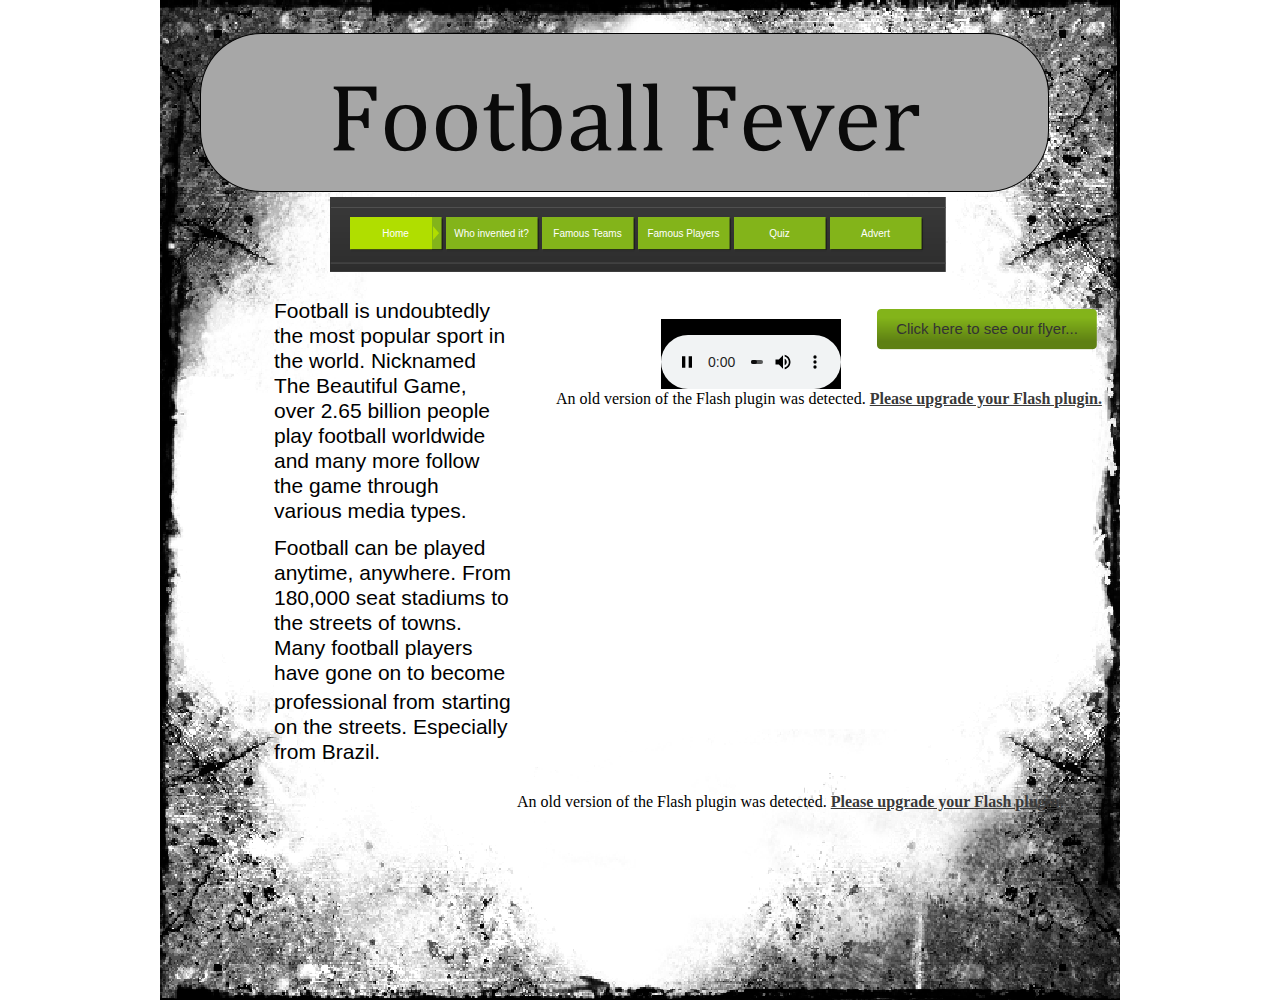
<file: index.html>
﻿<!DOCTYPE HTML PUBLIC "-//W3C//DTD HTML 4.01 Transitional//EN" "http://www.w3.org/TR/html4/loose.dtd">
<html lang="en">
<head>
<meta http-equiv="Content-Type" content="text/html; charset=UTF-8">
<title>Home</title>
<meta name="Generator" content="Serif WebPlus X6 (14.0.3.027)">
<meta name="viewport" content="width=960">
<style type="text/css">
body{margin:0;padding:0;}
.Body-C
{
    font-family:"Verdana", sans-serif; font-size:21.0px; line-height:1.19em;
}
.Body-C-C0
{
    font-family:"Verdana", sans-serif; font-size:24.0px; line-height:1.21em;
}
.Button1,.Button1:link,.Button1:visited{background-image:url('wpimages/wpa11ed9f4_06.png');background-position:0px 0px;text-decoration:none;display:block;position:absolute;}
.Button1:focus{outline-style:none;}
.Button1:active{background-position:0px -42px;}
.Button1 span,.Button1:link span,.Button1:visited span{color:#333333;font-family:Tahoma,sans-serif;font-weight:normal;text-decoration:none;text-align:center;text-transform:none;font-style:normal;left:9px;top:12px;width:204px;height:19px;font-size:15px;display:block;position:absolute;cursor:pointer;}
.Button1:hover span{color:#ffffff;width:203px;}
.Button1:active span{width:203px;}
.Button2,.Button2:link,.Button2:visited{background-image:url('wpimages/wp89e1420b_06.png');background-position:0px -35px;text-decoration:none;display:block;position:absolute;}
.Button2:focus{outline-style:none;}
.Button2:hover{background-position:0px -70px;}
.Button2 span,.Button2:link span,.Button2:visited span{color:#ffffff;font-family:Arial,sans-serif;font-weight:normal;text-decoration:none;text-align:center;text-transform:none;font-style:normal;left:3px;top:11px;width:85px;height:13px;font-size:10px;display:block;position:absolute;cursor:pointer;}
.Button3,.Button3:link,.Button3:visited{background-image:url('wpimages/wp89e1420b_06.png');background-position:0px 0px;text-decoration:none;display:block;position:absolute;}
.Button3:focus{outline-style:none;}
.Button3:hover{background-position:0px -70px;}
.Button3:active{background-position:0px -35px;}
.Button3 span,.Button3:link span,.Button3:visited span{color:#ffffff;font-family:Arial,sans-serif;font-weight:normal;text-decoration:none;text-align:center;text-transform:none;font-style:normal;left:3px;top:11px;width:85px;height:13px;font-size:10px;display:block;position:absolute;cursor:pointer;}
</style>
<script type="text/javascript" src="wpscripts/jsFlashVer.js"></script>
<link rel="stylesheet" href="wpscripts/wpstyles.css" type="text/css"></head>

<body text="#000000" style="background:#ffffff; height:1000px;">
<div style="background-color:transparent;margin-left:auto;margin-right:auto;position:relative;width:960px;height:1000px;">
<div style="position:absolute;left:0px;top:0px;width:960px;height:1000px; background-image:url('wpimages/wp96056be0.png');">
    <img src="wpimages/wp88c60b58_06.png" border="0" width="849" height="159" title="" alt="Football Fever&#10;" style="position:absolute;left:40px;top:33px;">
    <a href="Flyer.pub" id="btn_1" class="Button1" style="position:absolute;left:716px;top:308px;width:222px;height:42px;"><span>Click&nbsp;here&nbsp;to&nbsp;see&nbsp;our&nbsp;flyer...</span></a>
    <div style="position:absolute;left:170px;top:197px;width:616px;height:75px;background-image:url('wpimages/wpae5a7418_06.png');">
        <a href="index.html" id="nav_3_B1" class="Button2" style="display:block;position:absolute;left:20px;top:20px;width:96px;height:35px;"><span>Home</span></a>
        <a href="page2.html" id="nav_3_B2" class="Button3" style="display:block;position:absolute;left:116px;top:20px;width:96px;height:35px;"><span>Who&nbsp;invented&nbsp;it?</span></a>
        <a href="page3.html" id="nav_3_B3" class="Button3" style="display:block;position:absolute;left:212px;top:20px;width:96px;height:35px;"><span>Famous&nbsp;Teams</span></a>
        <a href="page4.html" id="nav_3_B4" class="Button3" style="display:block;position:absolute;left:308px;top:20px;width:96px;height:35px;"><span>Famous&nbsp;Players</span></a>
        <a href="page6.html" id="nav_3_B5" class="Button3" style="display:block;position:absolute;left:404px;top:20px;width:96px;height:35px;"><span>Quiz</span></a>
        <a href="page7.html" id="nav_3_B6" class="Button3" style="display:block;position:absolute;left:500px;top:20px;width:96px;height:35px;"><span>Advert</span></a>
    </div>
</div>
<div style="position:absolute;left:114px;top:299px;width:238px;height:564px;overflow:hidden;">
<p class="Wp-Body-P"><span class="Body-C">Football is undoubtedly the most popular sport in the world. Nicknamed The Beautiful
    Game, over 2.65 billion people play football worldwide and many more follow the game
    through various media types.</span></p>
<p class="Wp-Body-P"><span class="Body-C">Football can be played anytime, anywhere. From 180,000 seat stadiums to the streets
    of towns. Many football players have gone on to become professional from</span><span class="Body-C-C0"> </span><span class="Body-C">starting
    on the streets. Especially from Brazil.</span></p>
<p class="Wp-Body-P"><span class="Body-C"><br></span></p>
</div>
<div style="position:absolute;left:396px;top:390px;">
    <script type="text/javascript">
    if(DetectFlashVer(8, 0, 0))
    {
    AC_FL_RunContent(
        "src", "wpimages/Full Size Images With Vertical Thumbnails?flashvar1=fd12ac6893b17b68241.xml",
        "base", "wpimages",
        "play", "true",
        "loop", "true",
        "width", "531",
        "height", "417",
        "salign", "C",
        "scale", "ShowAll",
        "id", "flashgallery_2",
        "quality", "High",
        "wmode", "transparent",
        "name", "flashgallery_2",
        "type", "application/x-shockwave-flash",
        'codebase', 'http://fpdownload.macromedia.com/get/flashplayer/current/swflash.cab',
        "pluginspage", "http://www.macromedia.com/go/getflashplayer"
    );
    }
    else
    {
        var alternateContent = 'An old version of the Flash plugin was detected. <strong><a href="http://www.macromedia.com/go/getflash/">Please upgrade your Flash plugin.<\/a><\/strong>';
        document.write(alternateContent);
    }
    </script>
</div>
<object classid='CLSID:22d6f312-b0f6-11d0-94ab-0080c74c7e95'
 codebase='http://activex.microsoft.com/activex/controls/mplayer/en/nsmp2inf.cab#Version=5,1,52,701'
 standby='Loading Player...'
 type='application/x-oleobject'
 style="position:absolute;left:501px;top:319px;width:180px; height:70px;">
    <param name='fileName' value="Audacity.mp3">
    <param name='animationatStart' value='true'>
    <param name='transparentatStart' value='true'>
    <param name='autoStart' value="true">
    <param name='showControls' value="true">
    <param name='loop' value="true">
    <embed type='audio/mpeg'
     pluginspage='http://microsoft.com/windows/mediaplayer/en/download/'
     style="width:180px; height:70px;"
     displaysize='4' autosize='-1'
     bgcolor='darkblue'
     showcontrols="true" showtracker='-1' showdisplay='0'
     showstatusbar='-1' videoborder3d='-1'
     src="Audacity.mp3"
     autostart="true"
     designtimesp='5311'
     loop="true">
    </embed>
</object>
<div style="position:absolute;left:357px;top:793px;">
    <script type="text/javascript">
    if(DetectFlashVer(8, 0, 0))
    {
    AC_FL_RunContent(
        "src", "flash SWF",
        "play", "true",
        "loop", "false",
        "width", "549",
        "height", "161",
        "salign", "C",
        "scale", "ShowAll",
        "id", "vid_2",
        "quality", "High",
        "name", "vid_2",
        "type", "application/x-shockwave-flash",
        'codebase', 'http://fpdownload.macromedia.com/get/flashplayer/current/swflash.cab',
        "pluginspage", "http://www.macromedia.com/go/getflashplayer"
    );
    }
    else
    {
        var alternateContent = 'An old version of the Flash plugin was detected. <strong><a href="http://www.macromedia.com/go/getflash/">Please upgrade your Flash plugin.<\/a><\/strong>';
        document.write(alternateContent);
    }
    </script>
</div>
</div>
</body>
</html>
</file>
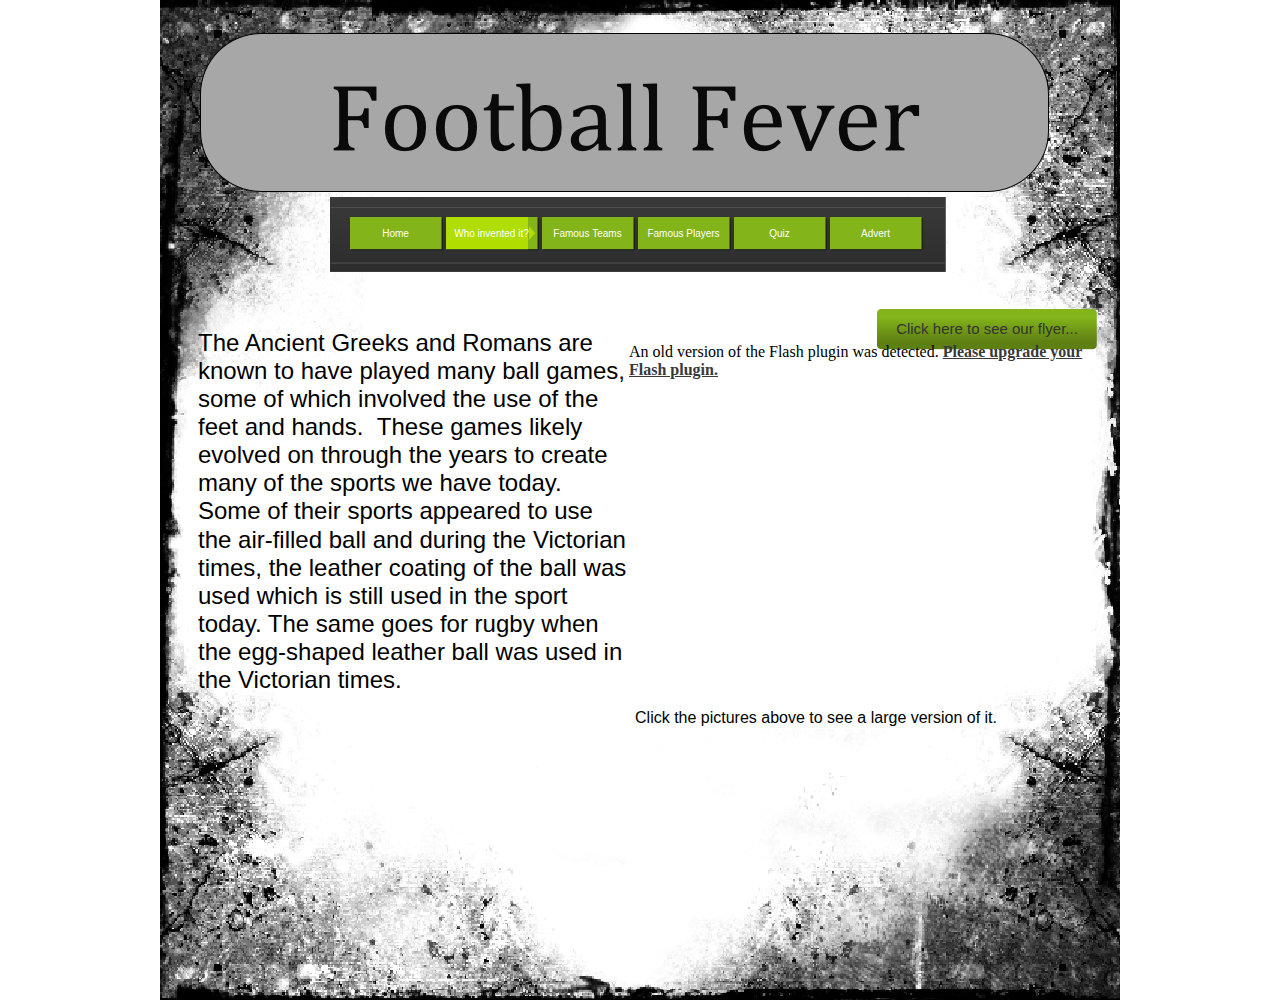
<file: page2.html>
﻿<!DOCTYPE HTML PUBLIC "-//W3C//DTD HTML 4.01 Transitional//EN" "http://www.w3.org/TR/html4/loose.dtd">
<html lang="en">
<head>
<meta http-equiv="Content-Type" content="text/html; charset=UTF-8">
<title>Who invented it?</title>
<meta name="Generator" content="Serif WebPlus X6">
<meta name="viewport" content="width=960">
<style type="text/css">
body{margin:0;padding:0;}
.Body-P
{
    margin:0.0px 0.0px 12.0px 0.0px; text-align:center; font-weight:400;
}
.Body-C
{
    font-family:"Arial", sans-serif; font-size:24.0px; line-height:1.17em;
}
.Body-C-C0
{
    font-family:"Verdana", sans-serif; font-size:16.0px; line-height:1.13em;
}
.Button1,.Button1:link,.Button1:visited{background-image:url('wpimages/wpa11ed9f4_06.png');background-position:0px 0px;text-decoration:none;display:block;position:absolute;}
.Button1:focus{outline-style:none;}
.Button1:active{background-position:0px -42px;}
.Button1 span,.Button1:link span,.Button1:visited span{color:#333333;font-family:Tahoma,sans-serif;font-weight:normal;text-decoration:none;text-align:center;text-transform:none;font-style:normal;left:9px;top:12px;width:204px;height:19px;font-size:15px;display:block;position:absolute;cursor:pointer;}
.Button1:hover span{color:#ffffff;width:203px;}
.Button1:active span{width:203px;}
.Button2,.Button2:link,.Button2:visited{background-image:url('wpimages/wp89e1420b_06.png');background-position:0px 0px;text-decoration:none;display:block;position:absolute;}
.Button2:focus{outline-style:none;}
.Button2:hover{background-position:0px -70px;}
.Button2:active{background-position:0px -35px;}
.Button2 span,.Button2:link span,.Button2:visited span{color:#ffffff;font-family:Arial,sans-serif;font-weight:normal;text-decoration:none;text-align:center;text-transform:none;font-style:normal;left:3px;top:11px;width:85px;height:13px;font-size:10px;display:block;position:absolute;cursor:pointer;}
.Button3,.Button3:link,.Button3:visited{background-image:url('wpimages/wp89e1420b_06.png');background-position:0px -35px;text-decoration:none;display:block;position:absolute;}
.Button3:focus{outline-style:none;}
.Button3:hover{background-position:0px -70px;}
.Button3 span,.Button3:link span,.Button3:visited span{color:#ffffff;font-family:Arial,sans-serif;font-weight:normal;text-decoration:none;text-align:center;text-transform:none;font-style:normal;left:3px;top:11px;width:85px;height:13px;font-size:10px;display:block;position:absolute;cursor:pointer;}
</style>
<script type="text/javascript" src="wpscripts/jsFlashVer.js"></script>
<link rel="stylesheet" href="wpscripts/wpstyles.css" type="text/css"></head>

<body text="#000000" style="background:#ffffff; height:1000px;">
<div style="background-color:transparent;margin-left:auto;margin-right:auto;position:relative;width:960px;height:1000px;">
<div style="position:absolute;left:0px;top:0px;width:960px;height:1000px; background-image:url('wpimages/wp96056be0.png');">
    <img src="wpimages/wp88c60b58_06.png" border="0" width="849" height="159" title="" alt="Football Fever&#10;" style="position:absolute;left:40px;top:33px;">
    <a href="Flyer.pub" id="btn_1" class="Button1" style="position:absolute;left:716px;top:308px;width:222px;height:42px;"><span>Click&nbsp;here&nbsp;to&nbsp;see&nbsp;our&nbsp;flyer...</span></a>
    <div style="position:absolute;left:170px;top:197px;width:616px;height:75px;background-image:url('wpimages/wpae5a7418_06.png');">
        <a href="index.html" id="nav_3_B1" class="Button2" style="display:block;position:absolute;left:20px;top:20px;width:96px;height:35px;"><span>Home</span></a>
        <a href="page2.html" id="nav_3_B2" class="Button3" style="display:block;position:absolute;left:116px;top:20px;width:96px;height:35px;"><span>Who&nbsp;invented&nbsp;it?</span></a>
        <a href="page3.html" id="nav_3_B3" class="Button2" style="display:block;position:absolute;left:212px;top:20px;width:96px;height:35px;"><span>Famous&nbsp;Teams</span></a>
        <a href="page4.html" id="nav_3_B4" class="Button2" style="display:block;position:absolute;left:308px;top:20px;width:96px;height:35px;"><span>Famous&nbsp;Players</span></a>
        <a href="page6.html" id="nav_3_B5" class="Button2" style="display:block;position:absolute;left:404px;top:20px;width:96px;height:35px;"><span>Quiz</span></a>
        <a href="page7.html" id="nav_3_B6" class="Button2" style="display:block;position:absolute;left:500px;top:20px;width:96px;height:35px;"><span>Advert</span></a>
    </div>
</div>
<div style="position:absolute;left:38px;top:329px;width:431px;height:532px;overflow:hidden;">
<p class="Wp-Body-P"><span class="Body-C">The Ancient Greeks and Romans are known to have played many ball games, some of which
    involved the use of the feet and hands. &nbsp;These games likely evolved on through the
    years to create many of the sports we have today. Some of their sports appeared to
    use the air-<wbr>filled ball and during the Victorian times, the leather coating of the
    ball was used which is still used in the sport today. The same goes for rugby when
    the egg-<wbr>shaped leather ball was used in the Victorian times.</span></p>
<p class="Wp-Body-P"><span class="Body-C-C0"><br></span></p>
</div>
<div style="position:absolute;left:435px;top:709px;width:442px;height:26px;overflow:hidden;">
<p class="Body-P"><span class="Body-C-C0">Click the pictures above to see a large version of it.</span></p>
</div>
<div style="position:absolute;left:469px;top:343px;">
    <script type="text/javascript">
    if(DetectFlashVer(8, 0, 0))
    {
    AC_FL_RunContent(
        "src", "wpimages/Full Size Images With Thumbnails?flashvar1=45133897894b51dc8a467.xml",
        "base", "wpimages",
        "play", "true",
        "loop", "true",
        "width", "456",
        "height", "341",
        "salign", "C",
        "scale", "ShowAll",
        "id", "flashgallery_3",
        "quality", "High",
        "wmode", "transparent",
        "name", "flashgallery_3",
        "type", "application/x-shockwave-flash",
        'codebase', 'http://fpdownload.macromedia.com/get/flashplayer/current/swflash.cab',
        "pluginspage", "http://www.macromedia.com/go/getflashplayer"
    );
    }
    else
    {
        var alternateContent = 'An old version of the Flash plugin was detected. <strong><a href="http://www.macromedia.com/go/getflash/">Please upgrade your Flash plugin.<\/a><\/strong>';
        document.write(alternateContent);
    }
    </script>
</div>
</div>
</body>
</html>
</file>
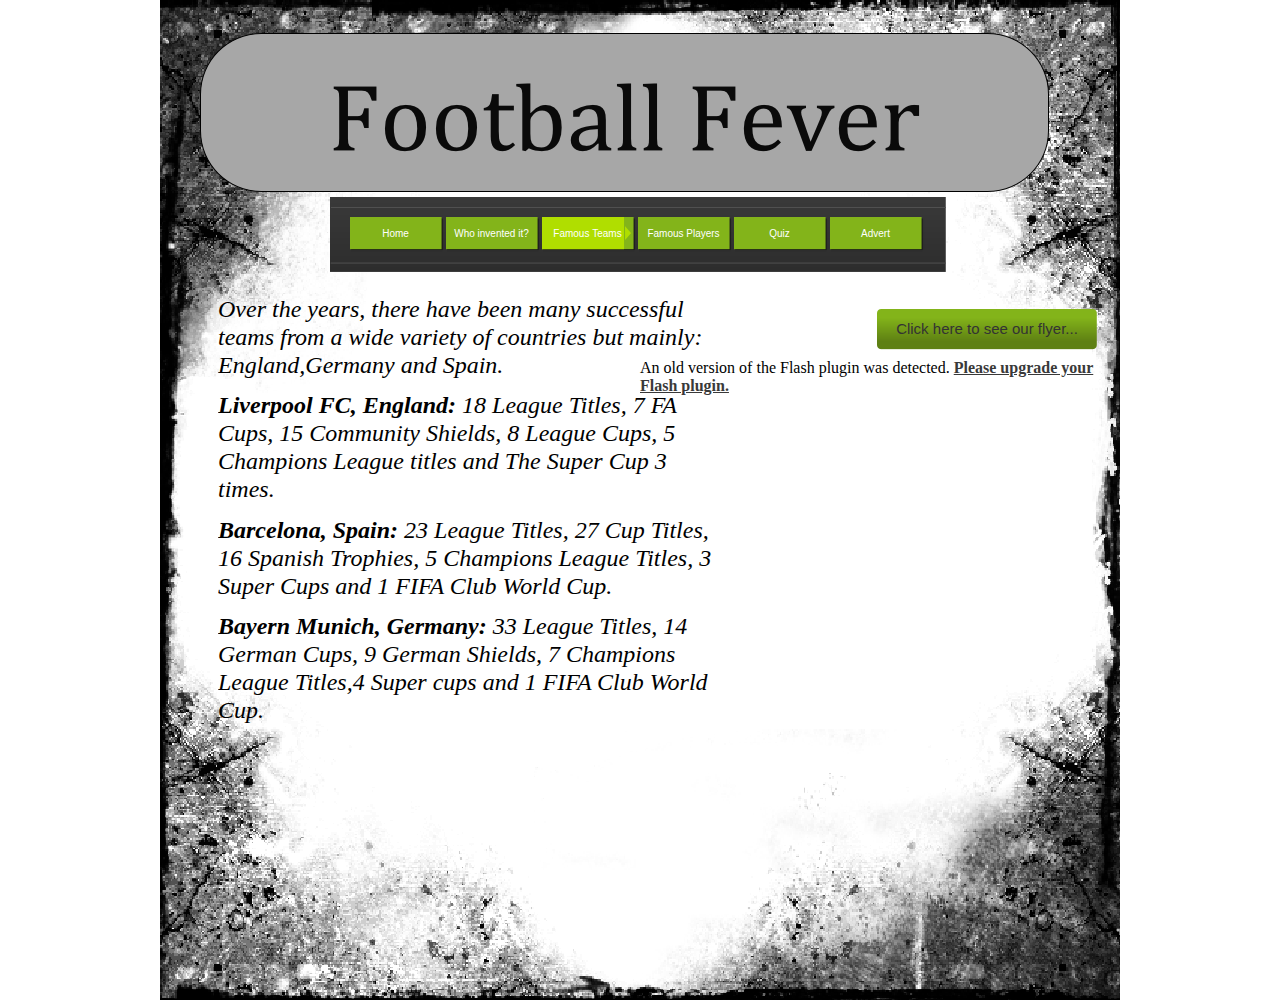
<file: page3.html>
﻿<!DOCTYPE HTML PUBLIC "-//W3C//DTD HTML 4.01 Transitional//EN" "http://www.w3.org/TR/html4/loose.dtd">
<html lang="en">
<head>
<meta http-equiv="Content-Type" content="text/html; charset=UTF-8">
<title>Famous Teams</title>
<meta name="Generator" content="Serif WebPlus X6">
<meta name="viewport" content="width=960">
<style type="text/css">
body{margin:0;padding:0;}
.Body-C
{
    font-family:"Cambria", serif; font-style:italic; font-size:24.0px; line-height:1.17em;
}
.Body-C-C0
{
    font-family:"Cambria", serif; font-style:italic; font-weight:700; font-size:24.0px; line-height:1.17em;
}
.Button1,.Button1:link,.Button1:visited{background-image:url('wpimages/wpa11ed9f4_06.png');background-position:0px 0px;text-decoration:none;display:block;position:absolute;}
.Button1:focus{outline-style:none;}
.Button1:active{background-position:0px -42px;}
.Button1 span,.Button1:link span,.Button1:visited span{color:#333333;font-family:Tahoma,sans-serif;font-weight:normal;text-decoration:none;text-align:center;text-transform:none;font-style:normal;left:9px;top:12px;width:204px;height:19px;font-size:15px;display:block;position:absolute;cursor:pointer;}
.Button1:hover span{color:#ffffff;width:203px;}
.Button1:active span{width:203px;}
.Button2,.Button2:link,.Button2:visited{background-image:url('wpimages/wp89e1420b_06.png');background-position:0px 0px;text-decoration:none;display:block;position:absolute;}
.Button2:focus{outline-style:none;}
.Button2:hover{background-position:0px -70px;}
.Button2:active{background-position:0px -35px;}
.Button2 span,.Button2:link span,.Button2:visited span{color:#ffffff;font-family:Arial,sans-serif;font-weight:normal;text-decoration:none;text-align:center;text-transform:none;font-style:normal;left:3px;top:11px;width:85px;height:13px;font-size:10px;display:block;position:absolute;cursor:pointer;}
.Button3,.Button3:link,.Button3:visited{background-image:url('wpimages/wp89e1420b_06.png');background-position:0px -35px;text-decoration:none;display:block;position:absolute;}
.Button3:focus{outline-style:none;}
.Button3:hover{background-position:0px -70px;}
.Button3 span,.Button3:link span,.Button3:visited span{color:#ffffff;font-family:Arial,sans-serif;font-weight:normal;text-decoration:none;text-align:center;text-transform:none;font-style:normal;left:3px;top:11px;width:85px;height:13px;font-size:10px;display:block;position:absolute;cursor:pointer;}
</style>
<script type="text/javascript" src="wpscripts/jsFlashVer.js"></script>
<link rel="stylesheet" href="wpscripts/wpstyles.css" type="text/css"></head>

<body text="#000000" style="background:#ffffff; height:1000px;">
<div style="background-color:transparent;margin-left:auto;margin-right:auto;position:relative;width:960px;height:1000px;">
<div style="position:absolute;left:0px;top:0px;width:960px;height:1000px; background-image:url('wpimages/wp96056be0.png');">
    <img src="wpimages/wp88c60b58_06.png" border="0" width="849" height="159" title="" alt="Football Fever&#10;" style="position:absolute;left:40px;top:33px;">
    <a href="Flyer.pub" id="btn_1" class="Button1" style="position:absolute;left:716px;top:308px;width:222px;height:42px;"><span>Click&nbsp;here&nbsp;to&nbsp;see&nbsp;our&nbsp;flyer...</span></a>
    <div style="position:absolute;left:170px;top:197px;width:616px;height:75px;background-image:url('wpimages/wpae5a7418_06.png');">
        <a href="index.html" id="nav_3_B1" class="Button2" style="display:block;position:absolute;left:20px;top:20px;width:96px;height:35px;"><span>Home</span></a>
        <a href="page2.html" id="nav_3_B2" class="Button2" style="display:block;position:absolute;left:116px;top:20px;width:96px;height:35px;"><span>Who&nbsp;invented&nbsp;it?</span></a>
        <a href="page3.html" id="nav_3_B3" class="Button3" style="display:block;position:absolute;left:212px;top:20px;width:96px;height:35px;"><span>Famous&nbsp;Teams</span></a>
        <a href="page4.html" id="nav_3_B4" class="Button2" style="display:block;position:absolute;left:308px;top:20px;width:96px;height:35px;"><span>Famous&nbsp;Players</span></a>
        <a href="page6.html" id="nav_3_B5" class="Button2" style="display:block;position:absolute;left:404px;top:20px;width:96px;height:35px;"><span>Quiz</span></a>
        <a href="page7.html" id="nav_3_B6" class="Button2" style="display:block;position:absolute;left:500px;top:20px;width:96px;height:35px;"><span>Advert</span></a>
    </div>
</div>
<div style="position:absolute;left:480px;top:359px;">
    <script type="text/javascript">
    if(DetectFlashVer(8, 0, 0))
    {
    AC_FL_RunContent(
        "src", "wpimages/Slide In Images With Thumbnails?flashvar1=9a550e64895b12b3e3334.xml",
        "base", "wpimages",
        "play", "true",
        "loop", "true",
        "width", "523",
        "height", "378",
        "salign", "C",
        "scale", "ShowAll",
        "id", "flashgallery_4",
        "quality", "High",
        "wmode", "transparent",
        "name", "flashgallery_4",
        "type", "application/x-shockwave-flash",
        'codebase', 'http://fpdownload.macromedia.com/get/flashplayer/current/swflash.cab',
        "pluginspage", "http://www.macromedia.com/go/getflashplayer"
    );
    }
    else
    {
        var alternateContent = 'An old version of the Flash plugin was detected. <strong><a href="http://www.macromedia.com/go/getflash/">Please upgrade your Flash plugin.<\/a><\/strong>';
        document.write(alternateContent);
    }
    </script>
</div>
<div style="position:absolute;left:58px;top:295px;width:499px;height:433px;overflow:hidden;">
<p class="Wp-Body-P"><span class="Body-C">Over the years, there have been many successful teams from a wide variety of countries
    but mainly: England,Germany and Spain.</span></p>
<p class="Wp-Body-P"><span class="Body-C-C0">Liverpool FC, England: </span><span class="Body-C">18 League Titles, 7 FA Cups, 15 Community Shields, 8 League
    Cups, 5 Champions League titles and The Super Cup 3 times.</span></p>
<p class="Wp-Body-P"><span class="Body-C-C0">Barcelona, Spain: </span><span class="Body-C">23 League Titles, 27 Cup Titles, 16 Spanish Trophies, 5 Champions
    League Titles, 3 Super Cups and 1 FIFA Club World Cup.</span></p>
<p class="Wp-Body-P"><span class="Body-C-C0">Bayern Munich, Germany: </span><span class="Body-C">33 League Titles, 14 German Cups, 9 German Shields, 7 Champions
    League Titles,4 Super cups and 1 FIFA Club World Cup.</span></p>
<p class="Wp-Body-P"><span class="Body-C"><br></span></p>
</div>
</div>
</body>
</html>
</file>
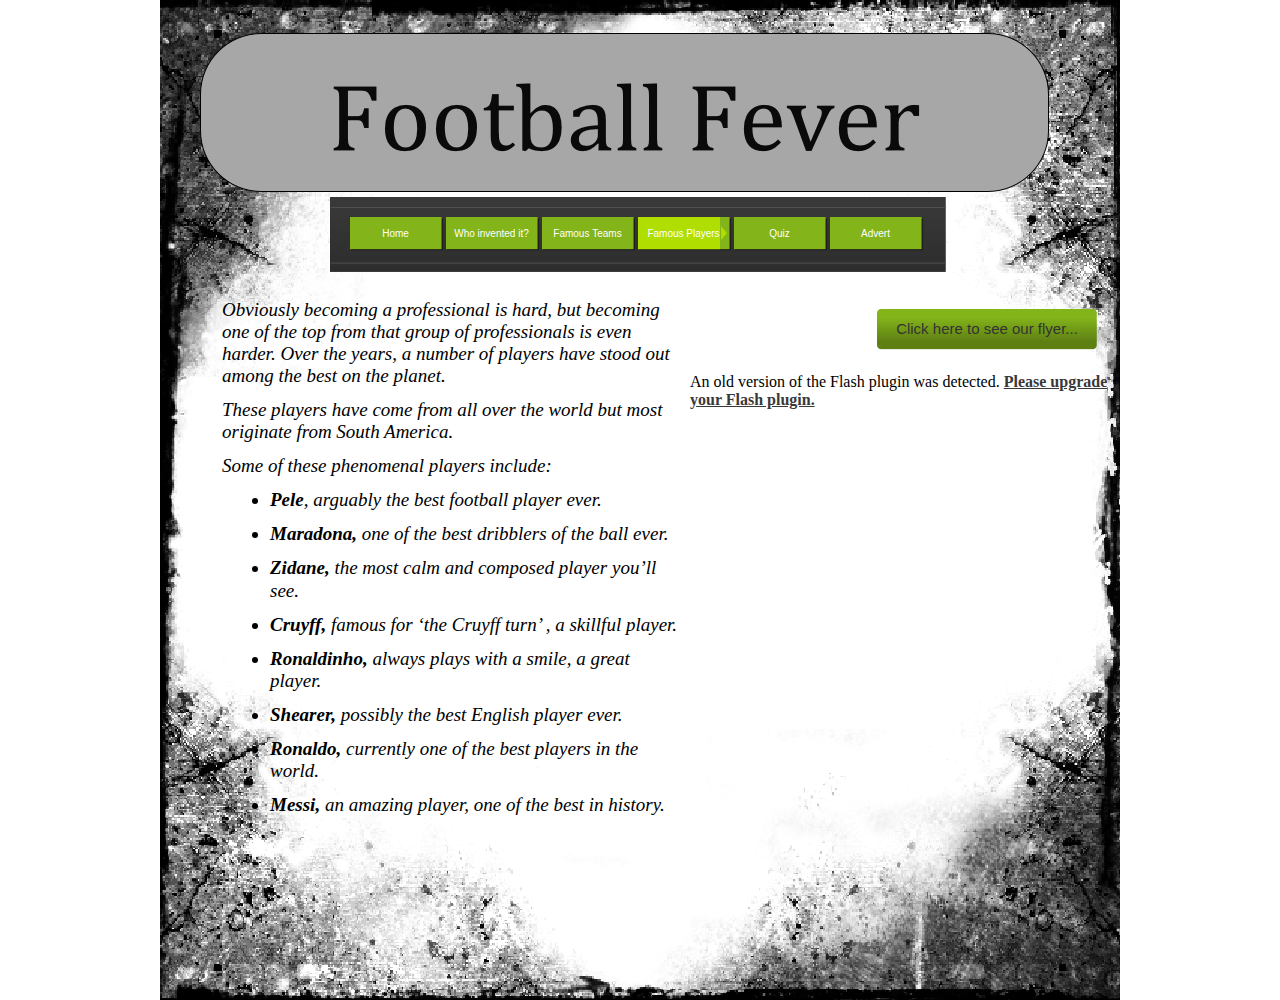
<file: page4.html>
﻿<!DOCTYPE HTML PUBLIC "-//W3C//DTD HTML 4.01 Transitional//EN" "http://www.w3.org/TR/html4/loose.dtd">
<html lang="en">
<head>
<meta http-equiv="Content-Type" content="text/html; charset=UTF-8">
<title>Famous Players</title>
<meta name="Generator" content="Serif WebPlus X6">
<meta name="viewport" content="width=960">
<style type="text/css">
body{margin:0;padding:0;}
.Body-P
{
    margin:0.0px 0.0px 12.0px 0.0px; padding-left:48.0px;
    font-family:"Cambria", serif; font-style:italic; font-size:18.7px; line-height:1.18em;text-align:left; font-weight:400;
}
.Body-P-P0
{
    margin:0.0px 0.0px 12.0px 0.0px; list-style-type: disc;
    text-align:left; font-weight:400;
}
.Body-C
{
    font-family:"Cambria", serif; font-style:italic; font-size:19.0px; line-height:1.16em;
}
.Body-C-C0
{
    font-family:"Cambria", serif; font-style:italic; font-weight:700; font-size:19.0px; line-height:1.16em;
}
.Button1,.Button1:link,.Button1:visited{background-image:url('wpimages/wpa11ed9f4_06.png');background-position:0px 0px;text-decoration:none;display:block;position:absolute;}
.Button1:focus{outline-style:none;}
.Button1:active{background-position:0px -42px;}
.Button1 span,.Button1:link span,.Button1:visited span{color:#333333;font-family:Tahoma,sans-serif;font-weight:normal;text-decoration:none;text-align:center;text-transform:none;font-style:normal;left:9px;top:12px;width:204px;height:19px;font-size:15px;display:block;position:absolute;cursor:pointer;}
.Button1:hover span{color:#ffffff;width:203px;}
.Button1:active span{width:203px;}
.Button2,.Button2:link,.Button2:visited{background-image:url('wpimages/wp89e1420b_06.png');background-position:0px 0px;text-decoration:none;display:block;position:absolute;}
.Button2:focus{outline-style:none;}
.Button2:hover{background-position:0px -70px;}
.Button2:active{background-position:0px -35px;}
.Button2 span,.Button2:link span,.Button2:visited span{color:#ffffff;font-family:Arial,sans-serif;font-weight:normal;text-decoration:none;text-align:center;text-transform:none;font-style:normal;left:3px;top:11px;width:85px;height:13px;font-size:10px;display:block;position:absolute;cursor:pointer;}
.Button3,.Button3:link,.Button3:visited{background-image:url('wpimages/wp89e1420b_06.png');background-position:0px -35px;text-decoration:none;display:block;position:absolute;}
.Button3:focus{outline-style:none;}
.Button3:hover{background-position:0px -70px;}
.Button3 span,.Button3:link span,.Button3:visited span{color:#ffffff;font-family:Arial,sans-serif;font-weight:normal;text-decoration:none;text-align:center;text-transform:none;font-style:normal;left:3px;top:11px;width:85px;height:13px;font-size:10px;display:block;position:absolute;cursor:pointer;}
</style>
<script type="text/javascript" src="wpscripts/jsFlashVer.js"></script>
<link rel="stylesheet" href="wpscripts/wpstyles.css" type="text/css"></head>

<body text="#000000" style="background:#ffffff; height:1000px;">
<div style="background-color:transparent;margin-left:auto;margin-right:auto;position:relative;width:960px;height:1000px;">
<div style="position:absolute;left:0px;top:0px;width:960px;height:1000px; background-image:url('wpimages/wp96056be0.png');">
    <img src="wpimages/wp88c60b58_06.png" border="0" width="849" height="159" title="" alt="Football Fever&#10;" style="position:absolute;left:40px;top:33px;">
    <a href="Flyer.pub" id="btn_1" class="Button1" style="position:absolute;left:716px;top:308px;width:222px;height:42px;"><span>Click&nbsp;here&nbsp;to&nbsp;see&nbsp;our&nbsp;flyer...</span></a>
    <div style="position:absolute;left:170px;top:197px;width:616px;height:75px;background-image:url('wpimages/wpae5a7418_06.png');">
        <a href="index.html" id="nav_3_B1" class="Button2" style="display:block;position:absolute;left:20px;top:20px;width:96px;height:35px;"><span>Home</span></a>
        <a href="page2.html" id="nav_3_B2" class="Button2" style="display:block;position:absolute;left:116px;top:20px;width:96px;height:35px;"><span>Who&nbsp;invented&nbsp;it?</span></a>
        <a href="page3.html" id="nav_3_B3" class="Button2" style="display:block;position:absolute;left:212px;top:20px;width:96px;height:35px;"><span>Famous&nbsp;Teams</span></a>
        <a href="page4.html" id="nav_3_B4" class="Button3" style="display:block;position:absolute;left:308px;top:20px;width:96px;height:35px;"><span>Famous&nbsp;Players</span></a>
        <a href="page6.html" id="nav_3_B5" class="Button2" style="display:block;position:absolute;left:404px;top:20px;width:96px;height:35px;"><span>Quiz</span></a>
        <a href="page7.html" id="nav_3_B6" class="Button2" style="display:block;position:absolute;left:500px;top:20px;width:96px;height:35px;"><span>Advert</span></a>
    </div>
</div>
<div style="position:absolute;left:62px;top:299px;width:459px;height:575px;overflow:hidden;">
<p class="Wp-Body-P"><span class="Body-C">Obviously becoming a professional is hard, but becoming one of the top from that
    group of professionals is even harder. Over the years, a number of players have stood
    out among the best on the planet.</span></p>
<p class="Wp-Body-P"><span class="Body-C">These players have come from all over the world but most originate from South America.</span></p>
<p class="Wp-Body-P"><span class="Body-C">Some of these phenomenal players include:</span></p>
<ul class="Body-P">
    <li class="Body-P-P0"><span class="Body-C-C0">Pele</span><span class="Body-C">, arguably the best football player ever.</span></li><li class="Body-P-P0"><span class="Body-C-C0">Maradona,</span><span class="Body-C"> one of the best dribblers of the ball ever.</span></li><li class="Body-P-P0"><span class="Body-C-C0">Zidane, </span><span class="Body-C">the most calm and composed player you’ll see.</span></li><li class="Body-P-P0"><span class="Body-C-C0">Cruyff,</span><span class="Body-C"> famous for ‘the Cruyff turn’ , a skillful player.</span></li><li class="Body-P-P0"><span class="Body-C-C0">Ronaldinho,</span><span class="Body-C"> always plays with a smile, a great player.</span></li><li class="Body-P-P0"><span class="Body-C-C0">Shearer,</span><span class="Body-C"> possibly the best English player ever.</span></li><li class="Body-P-P0"><span class="Body-C-C0">Ronaldo,</span><span class="Body-C"> currently one of the best players in the world.</span></li><li class="Body-P-P0"><span class="Body-C-C0">Messi,</span><span class="Body-C"> an amazing player, one of the best in history.</span></li></ul>
</div>
<div style="position:absolute;left:530px;top:373px;">
    <script type="text/javascript">
    if(DetectFlashVer(8, 0, 0))
    {
    AC_FL_RunContent(
        "src", "wpimages/Full Size Images With Thumbnails?flashvar1=7830790c897a2116cb500.xml",
        "base", "wpimages",
        "play", "true",
        "loop", "true",
        "width", "415",
        "height", "351",
        "salign", "C",
        "scale", "ShowAll",
        "id", "flashgallery_5",
        "quality", "High",
        "wmode", "transparent",
        "name", "flashgallery_5",
        "type", "application/x-shockwave-flash",
        'codebase', 'http://fpdownload.macromedia.com/get/flashplayer/current/swflash.cab',
        "pluginspage", "http://www.macromedia.com/go/getflashplayer"
    );
    }
    else
    {
        var alternateContent = 'An old version of the Flash plugin was detected. <strong><a href="http://www.macromedia.com/go/getflash/">Please upgrade your Flash plugin.<\/a><\/strong>';
        document.write(alternateContent);
    }
    </script>
</div>
</div>
</body>
</html>
</file>
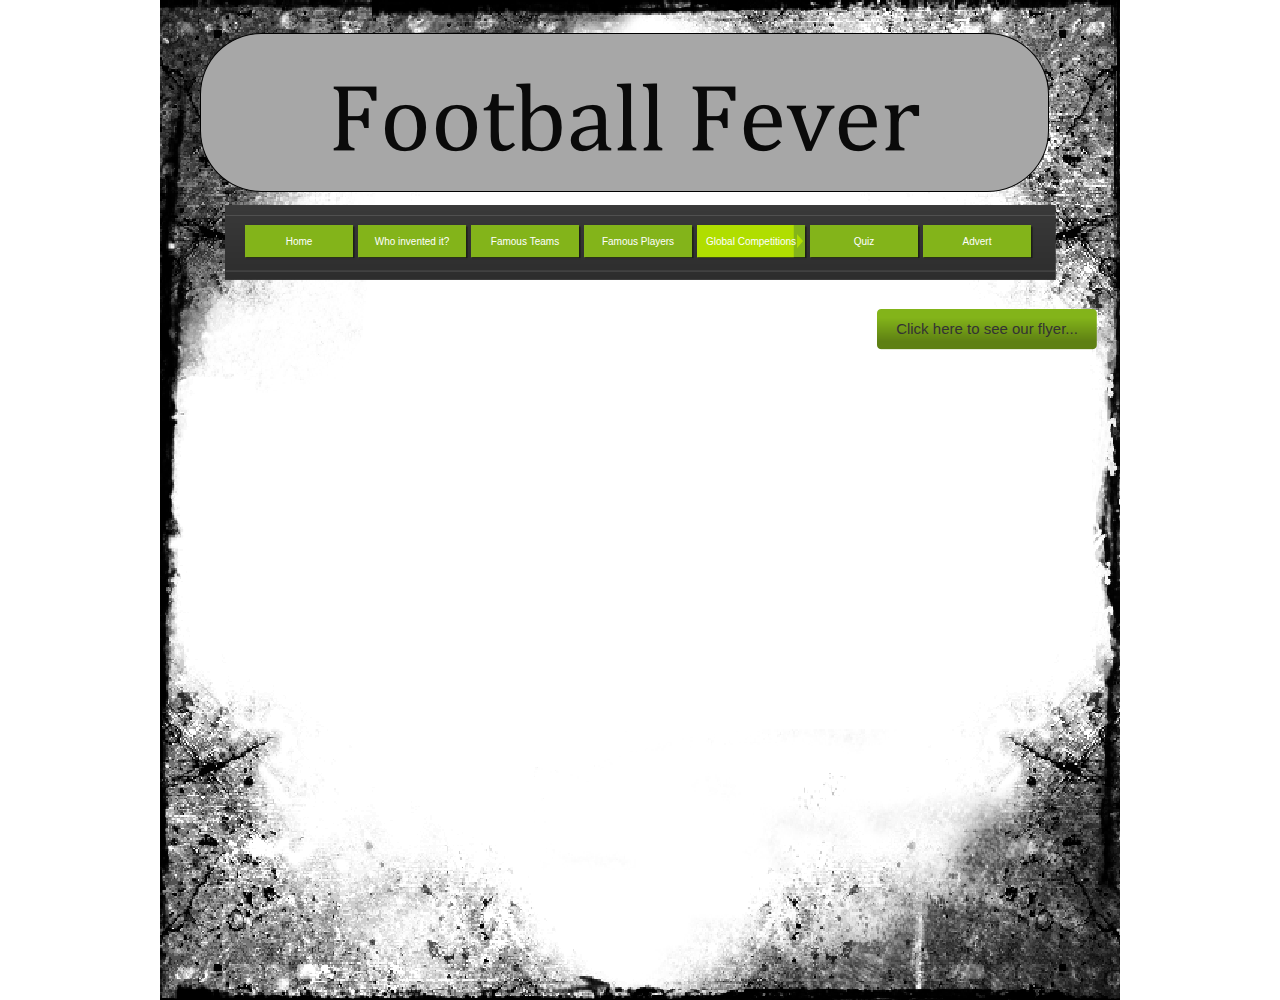
<file: page5.html>
﻿<!DOCTYPE HTML PUBLIC "-//W3C//DTD HTML 4.01 Transitional//EN" "http://www.w3.org/TR/html4/loose.dtd">
<html lang="en">
<head>
<meta http-equiv="Content-Type" content="text/html; charset=UTF-8">
<title>Global Competitions</title>
<meta name="Generator" content="Serif WebPlus X6">
<meta name="viewport" content="width=960">
<style type="text/css">
body{margin:0;padding:0;}
.Button1,.Button1:link,.Button1:visited{background-image:url('wpimages/wpa11ed9f4_06.png');background-position:0px 0px;text-decoration:none;display:block;position:absolute;}
.Button1:focus{outline-style:none;}
.Button1:active{background-position:0px -42px;}
.Button1 span,.Button1:link span,.Button1:visited span{color:#333333;font-family:Tahoma,sans-serif;font-weight:normal;text-decoration:none;text-align:center;text-transform:none;font-style:normal;left:9px;top:12px;width:204px;height:19px;font-size:15px;display:block;position:absolute;cursor:pointer;}
.Button1:hover span{color:#ffffff;width:203px;}
.Button1:active span{width:203px;}
.Button2,.Button2:link,.Button2:visited{background-image:url('wpimages/wpfa51c0e0_06.png');background-position:0px 0px;text-decoration:none;display:block;position:absolute;}
.Button2:focus{outline-style:none;}
.Button2:hover{background-position:0px -70px;}
.Button2:active{background-position:0px -35px;}
.Button2 span,.Button2:link span,.Button2:visited span{color:#ffffff;font-family:Arial,sans-serif;font-weight:normal;text-decoration:none;text-align:center;text-transform:none;font-style:normal;left:3px;top:11px;width:102px;height:13px;font-size:10px;display:block;position:absolute;cursor:pointer;}
.Button3,.Button3:link,.Button3:visited{background-image:url('wpimages/wpfa51c0e0_06.png');background-position:0px -35px;text-decoration:none;display:block;position:absolute;}
.Button3:focus{outline-style:none;}
.Button3:hover{background-position:0px -70px;}
.Button3 span,.Button3:link span,.Button3:visited span{color:#ffffff;font-family:Arial,sans-serif;font-weight:normal;text-decoration:none;text-align:center;text-transform:none;font-style:normal;left:3px;top:11px;width:102px;height:13px;font-size:10px;display:block;position:absolute;cursor:pointer;}
</style>
</head>

<body text="#000000" style="background:#ffffff; height:1000px;">
<div style="background-color:transparent;margin-left:auto;margin-right:auto;position:relative;width:960px;height:1000px;">
<div style="position:absolute;left:0px;top:0px;width:960px;height:1000px; background-image:url('wpimages/wp96056be0.png');">
    <img src="wpimages/wp88c60b58_06.png" border="0" width="849" height="159" title="" alt="Football Fever&#10;" style="position:absolute;left:40px;top:33px;">
    <a href="Flyer.pub" id="btn_1" class="Button1" style="position:absolute;left:716px;top:308px;width:222px;height:42px;"><span>Click&nbsp;here&nbsp;to&nbsp;see&nbsp;our&nbsp;flyer...</span></a>
    <div style="position:absolute;left:65px;top:205px;width:831px;height:75px;background-image:url('wpimages/wpad9d9f67_06.png');">
        <a href="index.html" id="nav_3_B1" class="Button2" style="display:block;position:absolute;left:20px;top:20px;width:113px;height:35px;"><span>Home</span></a>
        <a href="page2.html" id="nav_3_B2" class="Button2" style="display:block;position:absolute;left:133px;top:20px;width:113px;height:35px;"><span>Who&nbsp;invented&nbsp;it?</span></a>
        <a href="page3.html" id="nav_3_B3" class="Button2" style="display:block;position:absolute;left:246px;top:20px;width:113px;height:35px;"><span>Famous&nbsp;Teams</span></a>
        <a href="page4.html" id="nav_3_B4" class="Button2" style="display:block;position:absolute;left:359px;top:20px;width:113px;height:35px;"><span>Famous&nbsp;Players</span></a>
        <a href="page5.html" id="nav_3_B5" class="Button3" style="display:block;position:absolute;left:472px;top:20px;width:113px;height:35px;"><span>Global&nbsp;Competitions</span></a>
        <a href="page6.html" id="nav_3_B6" class="Button2" style="display:block;position:absolute;left:585px;top:20px;width:113px;height:35px;"><span>Quiz</span></a>
        <a href="page7.html" id="nav_3_B7" class="Button2" style="display:block;position:absolute;left:698px;top:20px;width:113px;height:35px;"><span>Advert</span></a>
    </div>
</div>
</div>
</body>
</html>
</file>
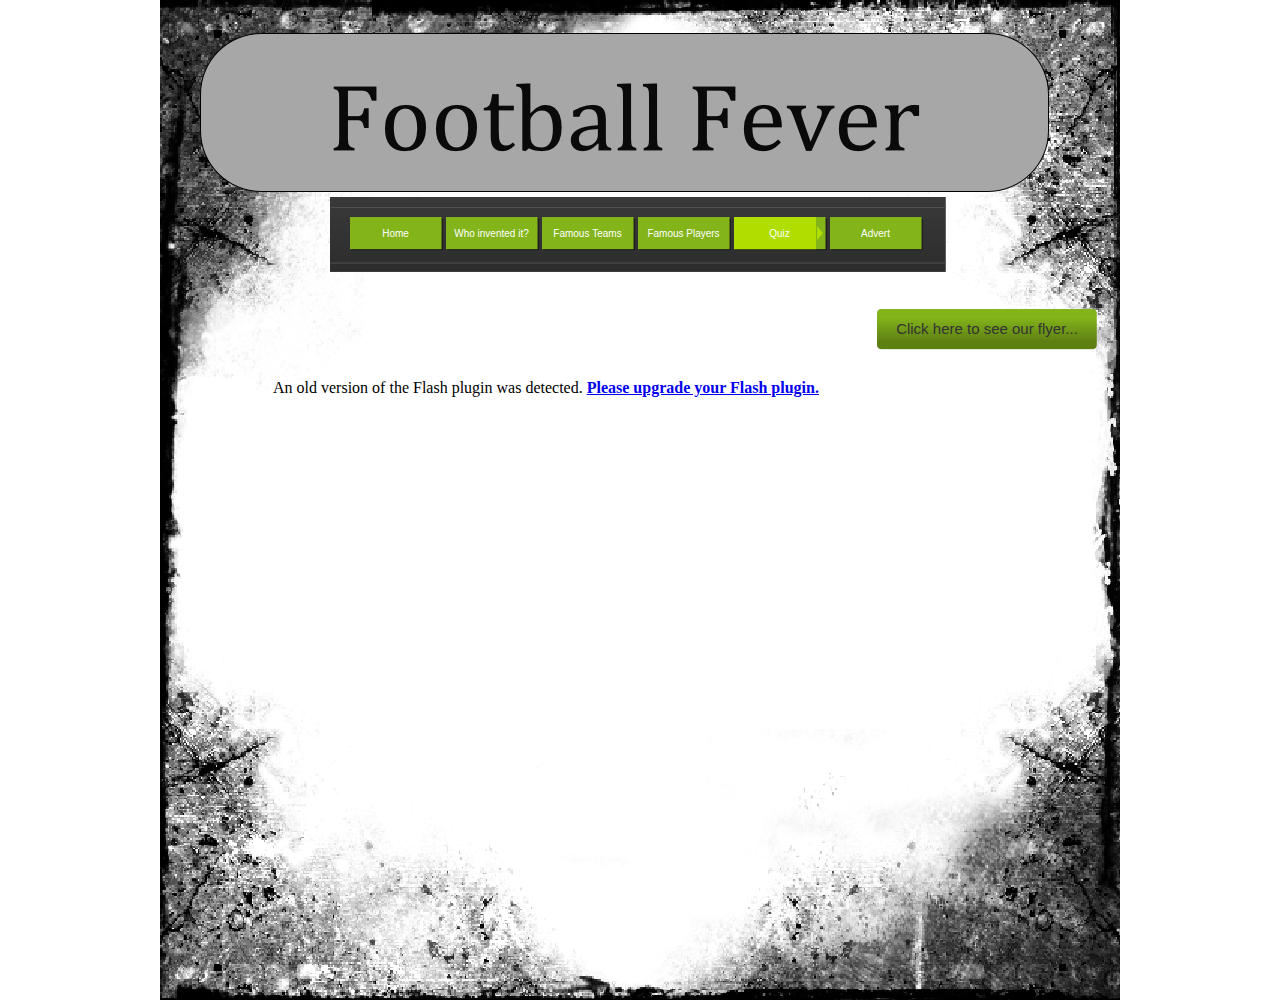
<file: page6.html>
﻿<!DOCTYPE HTML PUBLIC "-//W3C//DTD HTML 4.01 Transitional//EN" "http://www.w3.org/TR/html4/loose.dtd">
<html lang="en">
<head>
<meta http-equiv="Content-Type" content="text/html; charset=UTF-8">
<title>Quiz</title>
<meta name="Generator" content="Serif WebPlus X6">
<meta name="viewport" content="width=960">
<style type="text/css">
body{margin:0;padding:0;}
.Button1,.Button1:link,.Button1:visited{background-image:url('wpimages/wpa11ed9f4_06.png');background-position:0px 0px;text-decoration:none;display:block;position:absolute;}
.Button1:focus{outline-style:none;}
.Button1:active{background-position:0px -42px;}
.Button1 span,.Button1:link span,.Button1:visited span{color:#333333;font-family:Tahoma,sans-serif;font-weight:normal;text-decoration:none;text-align:center;text-transform:none;font-style:normal;left:9px;top:12px;width:204px;height:19px;font-size:15px;display:block;position:absolute;cursor:pointer;}
.Button1:hover span{color:#ffffff;width:203px;}
.Button1:active span{width:203px;}
.Button2,.Button2:link,.Button2:visited{background-image:url('wpimages/wp89e1420b_06.png');background-position:0px 0px;text-decoration:none;display:block;position:absolute;}
.Button2:focus{outline-style:none;}
.Button2:hover{background-position:0px -70px;}
.Button2:active{background-position:0px -35px;}
.Button2 span,.Button2:link span,.Button2:visited span{color:#ffffff;font-family:Arial,sans-serif;font-weight:normal;text-decoration:none;text-align:center;text-transform:none;font-style:normal;left:3px;top:11px;width:85px;height:13px;font-size:10px;display:block;position:absolute;cursor:pointer;}
.Button3,.Button3:link,.Button3:visited{background-image:url('wpimages/wp89e1420b_06.png');background-position:0px -35px;text-decoration:none;display:block;position:absolute;}
.Button3:focus{outline-style:none;}
.Button3:hover{background-position:0px -70px;}
.Button3 span,.Button3:link span,.Button3:visited span{color:#ffffff;font-family:Arial,sans-serif;font-weight:normal;text-decoration:none;text-align:center;text-transform:none;font-style:normal;left:3px;top:11px;width:85px;height:13px;font-size:10px;display:block;position:absolute;cursor:pointer;}
</style>
<script type="text/javascript" src="wpscripts/jsFlashVer.js"></script>
</head>

<body text="#000000" style="background:#ffffff; height:1000px;">
<div style="background-color:transparent;margin-left:auto;margin-right:auto;position:relative;width:960px;height:1000px;">
<div style="position:absolute;left:0px;top:0px;width:960px;height:1000px; background-image:url('wpimages/wp96056be0.png');">
    <img src="wpimages/wp88c60b58_06.png" border="0" width="849" height="159" title="" alt="Football Fever&#10;" style="position:absolute;left:40px;top:33px;">
    <a href="Flyer.pub" id="btn_1" class="Button1" style="position:absolute;left:716px;top:308px;width:222px;height:42px;"><span>Click&nbsp;here&nbsp;to&nbsp;see&nbsp;our&nbsp;flyer...</span></a>
    <div style="position:absolute;left:170px;top:197px;width:616px;height:75px;background-image:url('wpimages/wpae5a7418_06.png');">
        <a href="index.html" id="nav_3_B1" class="Button2" style="display:block;position:absolute;left:20px;top:20px;width:96px;height:35px;"><span>Home</span></a>
        <a href="page2.html" id="nav_3_B2" class="Button2" style="display:block;position:absolute;left:116px;top:20px;width:96px;height:35px;"><span>Who&nbsp;invented&nbsp;it?</span></a>
        <a href="page3.html" id="nav_3_B3" class="Button2" style="display:block;position:absolute;left:212px;top:20px;width:96px;height:35px;"><span>Famous&nbsp;Teams</span></a>
        <a href="page4.html" id="nav_3_B4" class="Button2" style="display:block;position:absolute;left:308px;top:20px;width:96px;height:35px;"><span>Famous&nbsp;Players</span></a>
        <a href="page6.html" id="nav_3_B5" class="Button3" style="display:block;position:absolute;left:404px;top:20px;width:96px;height:35px;"><span>Quiz</span></a>
        <a href="page7.html" id="nav_3_B6" class="Button2" style="display:block;position:absolute;left:500px;top:20px;width:96px;height:35px;"><span>Advert</span></a>
    </div>
</div>
<div style="position:absolute;left:113px;top:379px;">
    <script type="text/javascript">
    if(DetectFlashVer(8, 0, 0))
    {
    AC_FL_RunContent(
        "src", "Football Quiz",
        "play", "true",
        "loop", "false",
        "width", "711",
        "height", "478",
        "salign", "C",
        "scale", "ShowAll",
        "id", "vid_1",
        "quality", "High",
        "name", "vid_1",
        "type", "application/x-shockwave-flash",
        'codebase', 'http://fpdownload.macromedia.com/get/flashplayer/current/swflash.cab',
        "pluginspage", "http://www.macromedia.com/go/getflashplayer"
    );
    }
    else
    {
        var alternateContent = 'An old version of the Flash plugin was detected. <strong><a href="http://www.macromedia.com/go/getflash/">Please upgrade your Flash plugin.<\/a><\/strong>';
        document.write(alternateContent);
    }
    </script>
</div>
</div>
</body>
</html>
</file>
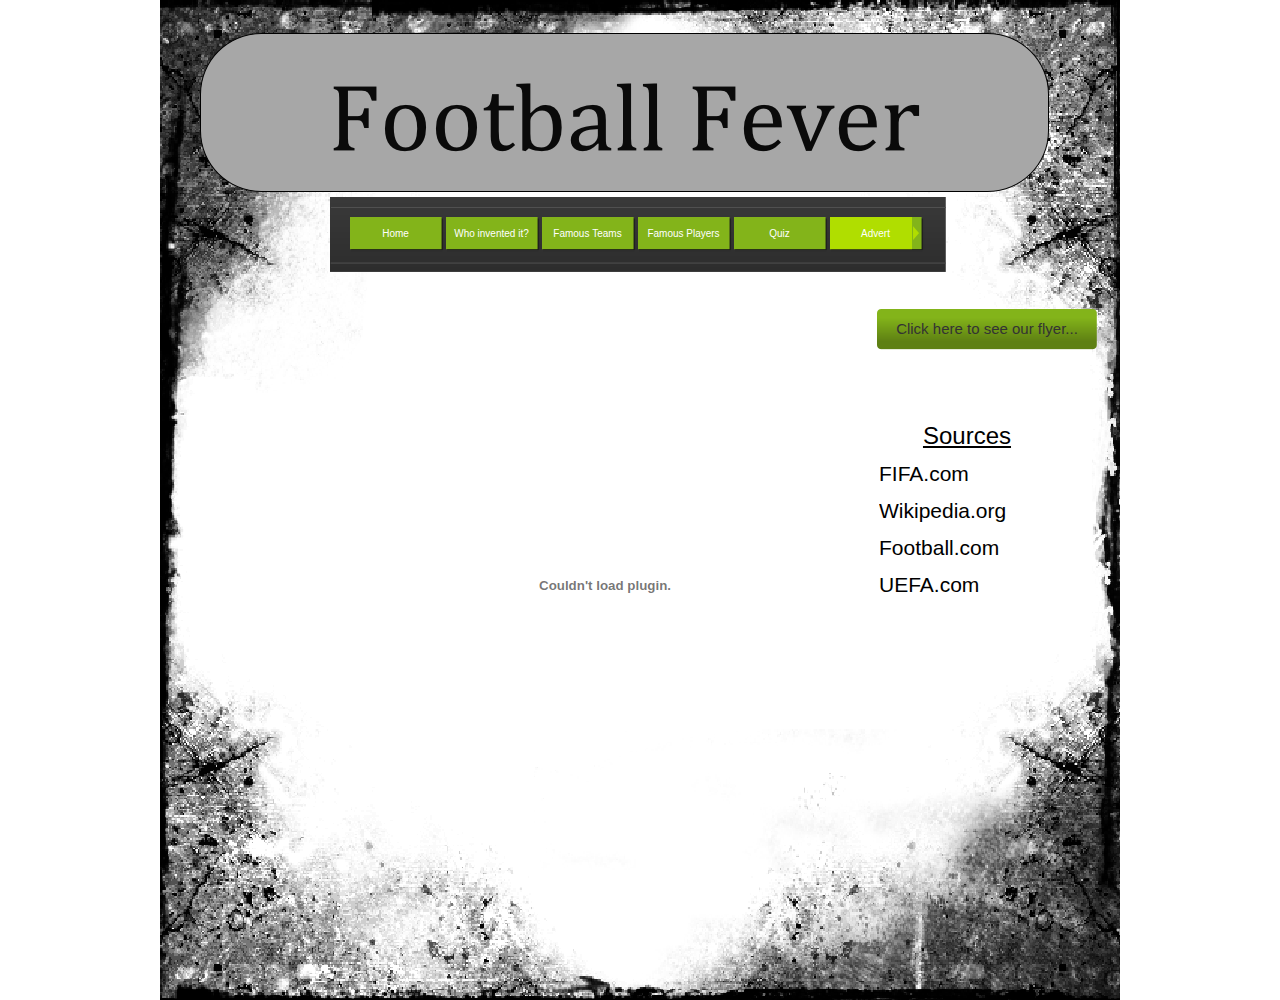
<file: page7.html>
﻿<!DOCTYPE HTML PUBLIC "-//W3C//DTD HTML 4.01 Transitional//EN" "http://www.w3.org/TR/html4/loose.dtd">
<html lang="en">
<head>
<meta http-equiv="Content-Type" content="text/html; charset=UTF-8">
<title>Advert</title>
<meta name="Generator" content="Serif WebPlus X6">
<meta name="viewport" content="width=960">
<style type="text/css">
body{margin:0;padding:0;}
.Body-P
{
    margin:0.0px 0.0px 12.0px 0.0px; text-align:center; font-weight:400;
}
.Body-C
{
    font-family:"Verdana", sans-serif; text-decoration:underline; font-size:24.0px; line-height:1.21em;
}
.Body-C-C0
{
    font-family:"Verdana", sans-serif; font-size:21.0px; line-height:1.19em;
}
.Button1,.Button1:link,.Button1:visited{background-image:url('wpimages/wpa11ed9f4_06.png');background-position:0px 0px;text-decoration:none;display:block;position:absolute;}
.Button1:focus{outline-style:none;}
.Button1:active{background-position:0px -42px;}
.Button1 span,.Button1:link span,.Button1:visited span{color:#333333;font-family:Tahoma,sans-serif;font-weight:normal;text-decoration:none;text-align:center;text-transform:none;font-style:normal;left:9px;top:12px;width:204px;height:19px;font-size:15px;display:block;position:absolute;cursor:pointer;}
.Button1:hover span{color:#ffffff;width:203px;}
.Button1:active span{width:203px;}
.Button2,.Button2:link,.Button2:visited{background-image:url('wpimages/wp89e1420b_06.png');background-position:0px 0px;text-decoration:none;display:block;position:absolute;}
.Button2:focus{outline-style:none;}
.Button2:hover{background-position:0px -70px;}
.Button2:active{background-position:0px -35px;}
.Button2 span,.Button2:link span,.Button2:visited span{color:#ffffff;font-family:Arial,sans-serif;font-weight:normal;text-decoration:none;text-align:center;text-transform:none;font-style:normal;left:3px;top:11px;width:85px;height:13px;font-size:10px;display:block;position:absolute;cursor:pointer;}
.Button3,.Button3:link,.Button3:visited{background-image:url('wpimages/wp89e1420b_06.png');background-position:0px -35px;text-decoration:none;display:block;position:absolute;}
.Button3:focus{outline-style:none;}
.Button3:hover{background-position:0px -70px;}
.Button3 span,.Button3:link span,.Button3:visited span{color:#ffffff;font-family:Arial,sans-serif;font-weight:normal;text-decoration:none;text-align:center;text-transform:none;font-style:normal;left:3px;top:11px;width:85px;height:13px;font-size:10px;display:block;position:absolute;cursor:pointer;}
</style>
<link rel="stylesheet" href="wpscripts/wpstyles.css" type="text/css"></head>

<body text="#000000" style="background:#ffffff; height:1000px;">
<div style="background-color:transparent;margin-left:auto;margin-right:auto;position:relative;width:960px;height:1000px;">
<div style="position:absolute;left:0px;top:0px;width:960px;height:1000px; background-image:url('wpimages/wp96056be0.png');">
    <img src="wpimages/wp88c60b58_06.png" border="0" width="849" height="159" title="" alt="Football Fever&#10;" style="position:absolute;left:40px;top:33px;">
    <a href="Flyer.pub" id="btn_1" class="Button1" style="position:absolute;left:716px;top:308px;width:222px;height:42px;"><span>Click&nbsp;here&nbsp;to&nbsp;see&nbsp;our&nbsp;flyer...</span></a>
    <div style="position:absolute;left:170px;top:197px;width:616px;height:75px;background-image:url('wpimages/wpae5a7418_06.png');">
        <a href="index.html" id="nav_3_B1" class="Button2" style="display:block;position:absolute;left:20px;top:20px;width:96px;height:35px;"><span>Home</span></a>
        <a href="page2.html" id="nav_3_B2" class="Button2" style="display:block;position:absolute;left:116px;top:20px;width:96px;height:35px;"><span>Who&nbsp;invented&nbsp;it?</span></a>
        <a href="page3.html" id="nav_3_B3" class="Button2" style="display:block;position:absolute;left:212px;top:20px;width:96px;height:35px;"><span>Famous&nbsp;Teams</span></a>
        <a href="page4.html" id="nav_3_B4" class="Button2" style="display:block;position:absolute;left:308px;top:20px;width:96px;height:35px;"><span>Famous&nbsp;Players</span></a>
        <a href="page6.html" id="nav_3_B5" class="Button2" style="display:block;position:absolute;left:404px;top:20px;width:96px;height:35px;"><span>Quiz</span></a>
        <a href="page7.html" id="nav_3_B6" class="Button3" style="display:block;position:absolute;left:500px;top:20px;width:96px;height:35px;"><span>Advert</span></a>
    </div>
</div>
<object classid='CLSID:22d6f312-b0f6-11d0-94ab-0080c74c7e95'
 codebase='http://activex.microsoft.com/activex/controls/mplayer/en/nsmp2inf.cab#Version=5,1,52,701'
 standby='Loading Player...'
 type='application/x-oleobject'
 style="position:absolute;left:234px;top:387px;width:422px; height:396px;">
    <param name='fileName' value="SUNP0018.AVI">
    <param name='animationatStart' value='true'>
    <param name='transparentatStart' value='true'>
    <param name='autoStart' value="true">
    <param name='showControls' value="true">
    <param name='loop' value="true">
    <embed type='video/avi'
     pluginspage='http://microsoft.com/windows/mediaplayer/en/download/'
     style="width:422px; height:396px;"
     displaysize='4' autosize='-1'
     bgcolor='darkblue'
     showcontrols="true" showtracker='-1' showdisplay='0'
     showstatusbar='-1' videoborder3d='-1'
     src="SUNP0018.AVI"
     autostart="true"
     designtimesp='5311'
     loop="true">
    </embed>
</object>
<div style="position:absolute;left:719px;top:421px;width:176px;height:198px;overflow:hidden;">
<p class="Body-P"><span class="Body-C">Sources</span></p>
<p class="Wp-Body-P"><span class="Body-C-C0">FIFA.com</span></p>
<p class="Wp-Body-P"><span class="Body-C-C0">Wikipedia.org</span></p>
<p class="Wp-Body-P"><span class="Body-C-C0">Football.com</span></p>
<p class="Wp-Body-P"><span class="Body-C-C0">UEFA.com</span></p>
</div>
</div>
</body>
</html>
</file>
<file: wpscripts/wpstyles.css>
a:link {color:#393939;}
a:visited {color:#393939;}
a:hover {color:#393939;}
a:active {color:#393939;}
.Wp-Artistic-Body-P
{
    margin:0.0px 0.0px 0.0px 0.0px; text-align:left; font-weight:400;
}
.Wp-Body-P
{
    margin:0.0px 0.0px 12.0px 0.0px; text-align:left; font-weight:400;
}
.Wp-Normal-P
{
    margin:0.0px 0.0px 0.0px 0.0px; text-align:left; font-weight:400;
}
.Wp-Default-Paragraph-Font-C
{
    font-family:"Verdana", sans-serif;
}
</file>
